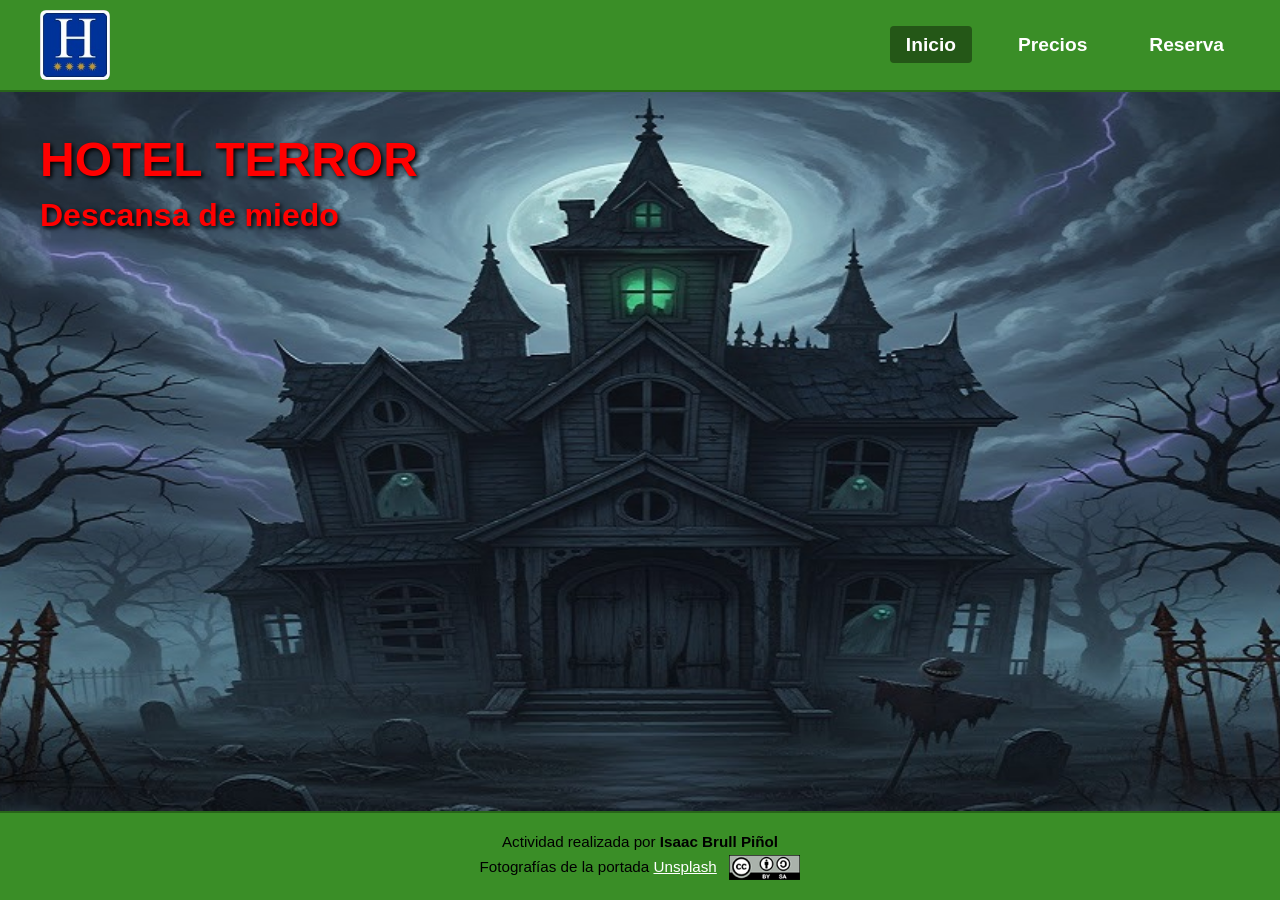
<file: hotelTerror/index.html>
<!DOCTYPE html>
<html lang="es">
<head>
    <meta charset="UTF-8">
    <meta name="viewport" content="width=device-width, initial-scale=1.0">
    <meta name="description" content="Página de inicio del Hotel Terror, un hotel rural ideal para descansar de miedo.">
    <meta name="keywords" content="Hotel Terror, hotel rural, descanso, vacaciones, reservas">
    <meta name="author" content="Nom i Cognoms">
    <title>Hotel Terror - Inicio</title>
    <link rel="stylesheet" href="css/estilos.css">
</head>
<body>

    <header>
        <a href="index.html" class="logo">
            <img src="img/estrelles.jpg" alt="Logo Hotel Terror 4 estrellas">
        </a>
        <nav>
            <ul>
                <li><a href="index.html" class="activo">Inicio</a></li>
                <li><a href="precios.html">Precios</a></li>
                <li><a href="reserva.html">Reserva</a></li>
            </ul>
        </nav>
    </header>

    <main class="hero-section">
        <div class="hero-text">
            <h1>HOTEL TERROR</h1>
            <h2>Descansa de miedo</h2>
        </div>
    </main>

    <footer>
        <p>Actividad realizada por <strong>Isaac Brull Piñol</strong></p>
        <p>
            Fotografías de la portada <a href="https://unsplash.com/" target="_blank" rel="noopener">Unsplash</a>
            <a href="http://creativecommons.org/licenses/by-sa/4.0/" target="_blank" rel="noopener">
                <img src="img/creative-commons.png" alt="Licencia Creative Commons BY-SA 4.0">
            </a>
        </p>
    </footer>

</body>
</html>
</file>
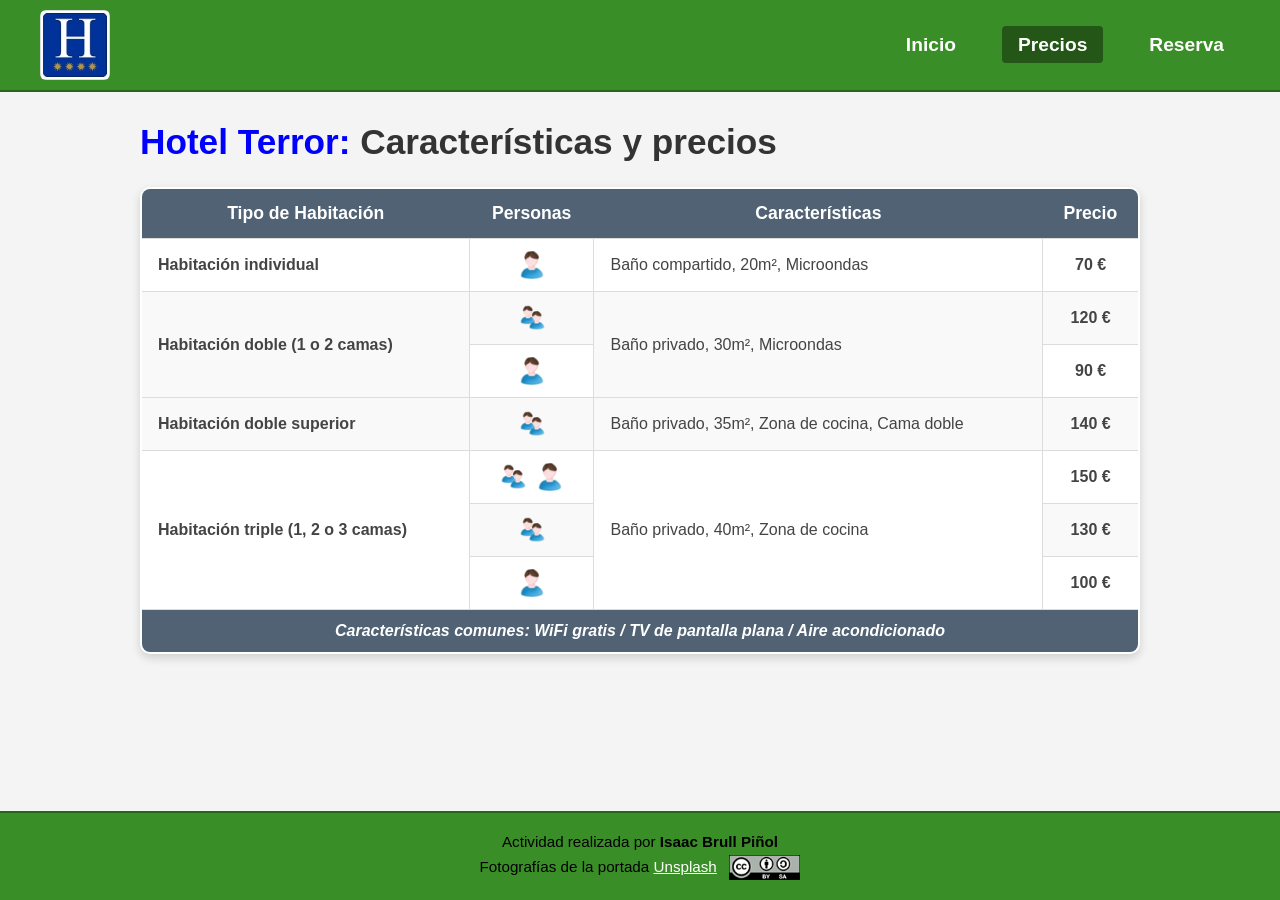
<file: hotelTerror/precios.html>
<!DOCTYPE html>
<html lang="es">
<head>
    <meta charset="UTF-8">
    <meta name="viewport" content="width=device-width, initial-scale=1.0">
    <meta name="description" content="Consulta las características y precios de las habitaciones del Hotel Terror.">
    <meta name="keywords" content="Hotel Terror, precios, habitaciones, tarifas, características">
    <meta name="author" content="Nom i Cognoms">
    <title>Hotel Terror - Características y Precios</title>
    <link rel="stylesheet" href="css/estilos.css">
</head>
<body>

    <header>
        <a href="index.html" class="logo">
            <img src="img/estrelles.jpg" alt="Logo Hotel Terror 4 estrellas">
        </a>
        <nav>
            <ul>
                <li><a href="index.html">Inicio</a></li>
                <li><a href="precios.html" class="activo">Precios</a></li>
                <li><a href="reserva.html">Reserva</a></li>
            </ul>
        </nav>
    </header>

    <main class="content-container">
        <h1 class="page-title"><span class="blue-text">Hotel Terror:</span> Características y precios</h1>

        <table class="tabla-precios">
            <thead>
                <tr>
                    <th>Tipo de Habitación</th>
                    <th>Personas</th>
                    <th>Características</th>
                    <th>Precio</th>
                </tr>
            </thead>
            <tbody>
                <!-- Habitación individual -->
                <tr>
                    <td><strong>Habitación individual</strong></td>
                    <td class="center-icon"><img src="img/individual.png" alt="1 persona"></td>
                    <td>Baño compartido, 20m², Microondas</td>
                    <td class="price-cell">70 €</td>
                </tr>

                <!-- Habitación doble -->
                <tr>
                    <td rowspan="2"><strong>Habitación doble (1 o 2 camas)</strong></td>
                    <td class="center-icon"><img src="img/doble.png" alt="2 personas"></td>
                    <td rowspan="2">Baño privado, 30m², Microondas</td>
                    <td class="price-cell">120 €</td>
                </tr>
                <tr>
                    <td class="center-icon"><img src="img/individual.png" alt="1 persona"></td>
                    <td class="price-cell">90 €</td>
                </tr>

                <!-- Habitación doble superior -->
                <tr>
                    <td><strong>Habitación doble superior</strong></td>
                    <td class="center-icon"><img src="img/doble.png" alt="2 personas"></td>
                    <td>Baño privado, 35m², Zona de cocina, Cama doble</td>
                    <td class="price-cell">140 €</td>
                </tr>

                <!-- Habitación triple -->
                <tr>
                    <td rowspan="3"><strong>Habitación triple (1, 2 o 3 camas)</strong></td>
                    <td class="center-icon">
                        <img src="img/doble.png" alt="2 personas">
                        <img src="img/individual.png" alt="1 persona">
                    </td>
                    <td rowspan="3">Baño privado, 40m², Zona de cocina</td>
                    <td class="price-cell">150 €</td>
                </tr>
                <tr>
                    <td class="center-icon"><img src="img/doble.png" alt="2 personas"></td>
                    <td class="price-cell">130 €</td>
                </tr>
                <tr>
                    <td class="center-icon"><img src="img/individual.png" alt="1 persona"></td>
                    <td class="price-cell">100 €</td>
                </tr>
            </tbody>
            <tfoot>
                <tr>
                    <td colspan="4"><em>Características comunes: WiFi gratis / TV de pantalla plana / Aire acondicionado</em></td>
                </tr>
            </tfoot>
        </table>
    </main>

    <footer>
        <p>Actividad realizada por <strong>Isaac Brull Piñol</strong></p>
        <p>
            Fotografías de la portada <a href="https://unsplash.com/" target="_blank" rel="noopener">Unsplash</a>
            <a href="http://creativecommons.org/licenses/by-sa/4.0/" target="_blank" rel="noopener">
                <img src="img/creative-commons.png" alt="Licencia Creative Commons BY-SA 4.0">
            </a>
        </p>
    </footer>

</body>
</html>
</file>
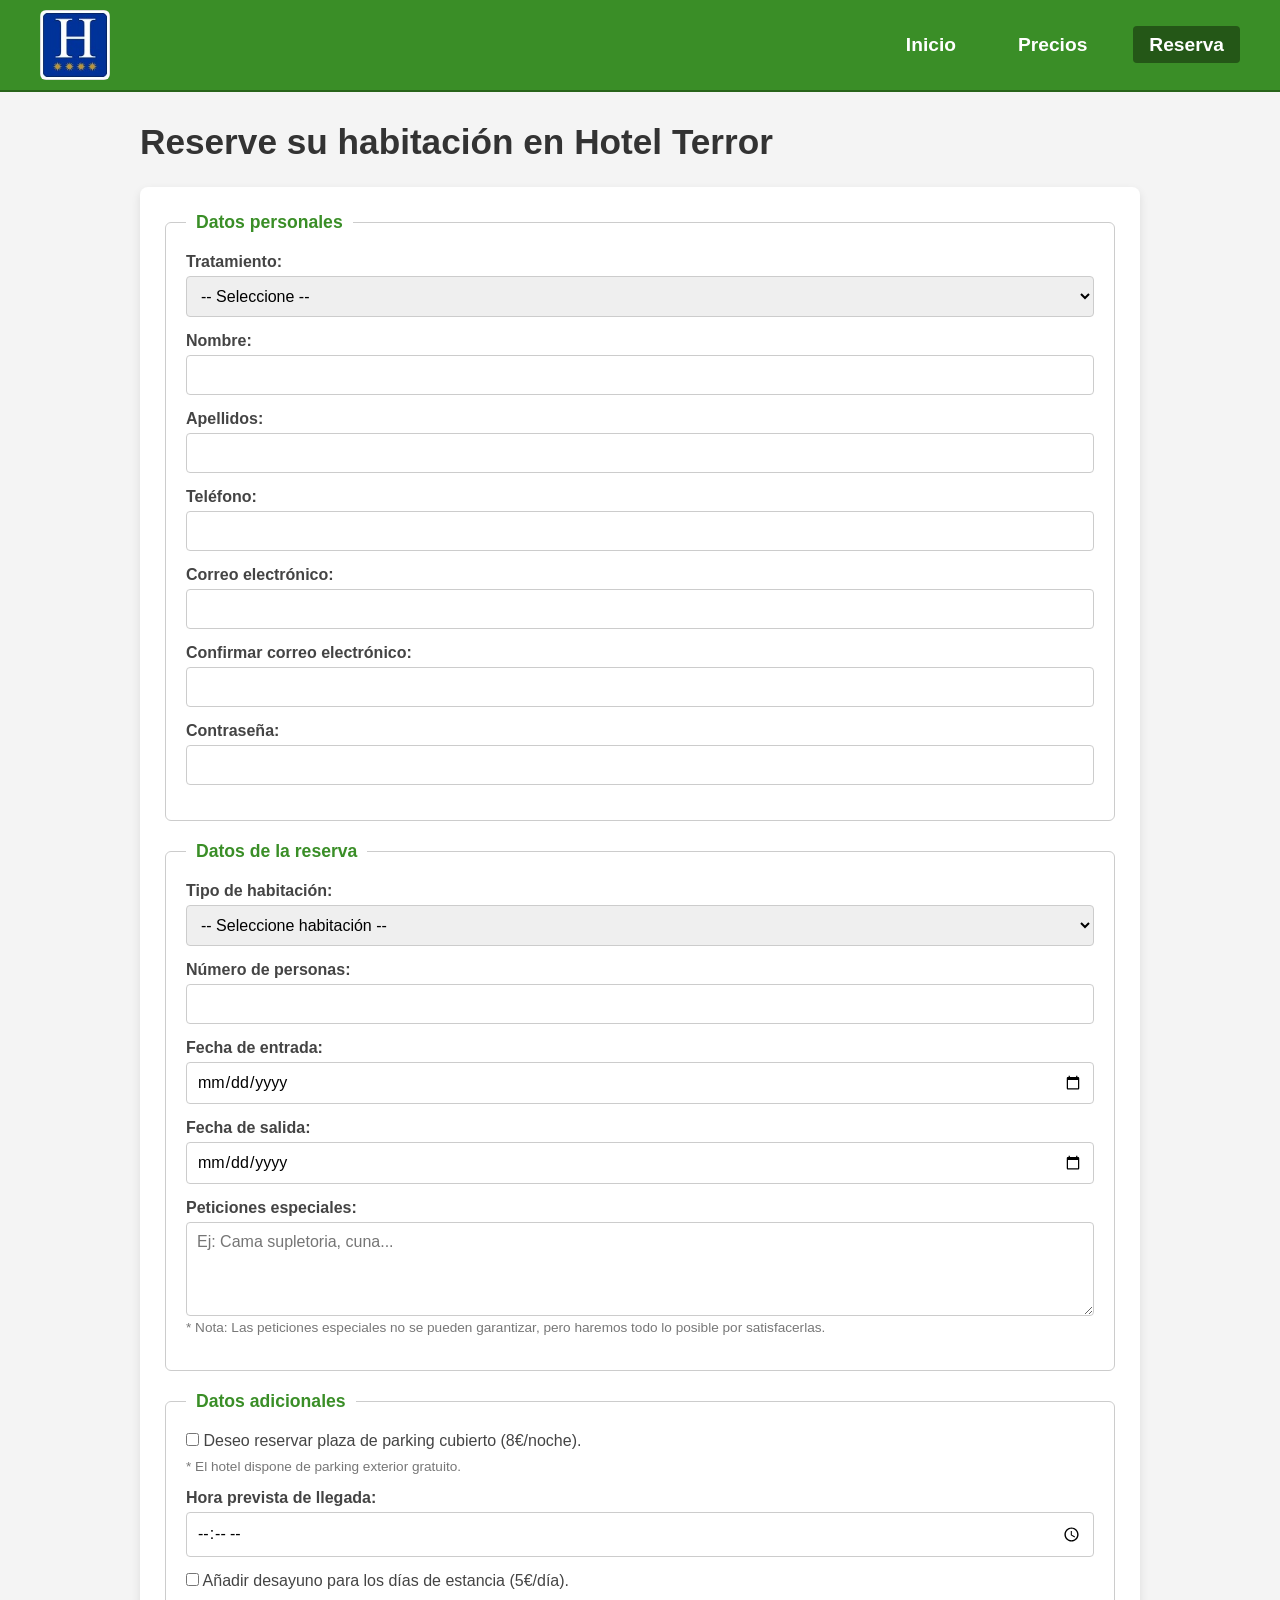
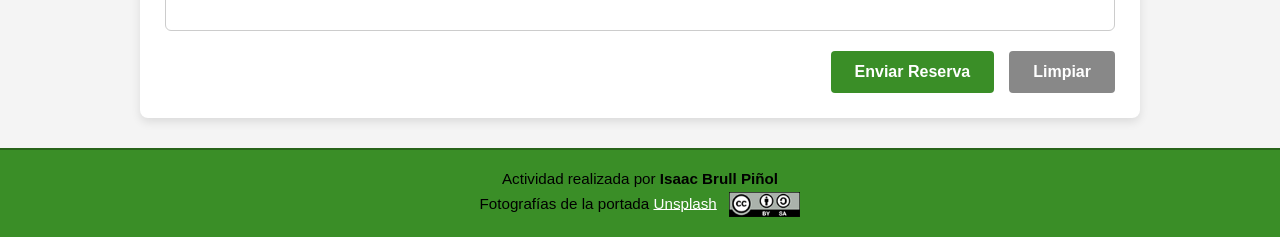
<file: hotelTerror/reserva.html>
<!DOCTYPE html>
<html lang="es">
<head>
    <meta charset="UTF-8">
    <meta name="viewport" content="width=device-width, initial-scale=1.0">
    <meta name="description" content="Formulario de reserva de habitaciones para el Hotel Terror.">
    <meta name="keywords" content="Hotel Terror, reserva, formulario, estancia, habitaciones">
    <meta name="author" content="Nom i Cognoms">
    <title>Hotel Terror - Reserva</title>
    <link rel="stylesheet" href="css/estilos.css">
</head>
<body>

    <header>
        <a href="index.html" class="logo">
            <img src="img/estrelles.jpg" alt="Logo Hotel Terror 4 estrellas">
        </a>
        <nav>
            <ul>
                <li><a href="index.html">Inicio</a></li>
                <li><a href="precios.html">Precios</a></li>
                <li><a href="reserva.html" class="activo">Reserva</a></li>
            </ul>
        </nav>
    </header>

    <main class="content-container">
        <h1 class="page-title">Reserve su habitación en Hotel Terror</h1>

        <form action="#" method="post" class="form-reserva">
            
            <!-- Grupo 1: Dades personals -->
            <fieldset>
                <legend>Datos personales</legend>

                <div class="form-group">
                    <label for="tratamiento">Tratamiento:</label>
                    <select id="tratamiento" name="tratamiento" required>
                        <option value="">-- Seleccione --</option>
                        <option value="Sr">Sr</option>
                        <option value="Sra">Sra</option>
                        <option value="Srta">Srta</option>
                    </select>
                </div>

                <div class="form-group">
                    <label for="nombre">Nombre:</label>
                    <input type="text" id="nombre" name="nombre" required>
                </div>

                <div class="form-group">
                    <label for="apellidos">Apellidos:</label>
                    <input type="text" id="apellidos" name="apellidos" required>
                </div>

                <div class="form-group">
                    <label for="telefono">Teléfono:</label>
                    <input type="tel" id="telefono" name="telefono" required>
                </div>

                <div class="form-group">
                    <label for="email">Correo electrónico:</label>
                    <input type="email" id="email" name="email" required>
                </div>

                <div class="form-group">
                    <label for="email_confirm">Confirmar correo electrónico:</label>
                    <input type="email" id="email_confirm" name="email_confirm" required>
                </div>

                <div class="form-group">
                    <label for="password">Contraseña:</label>
                    <input type="password" id="password" name="password" required>
                </div>
            </fieldset>

            <!-- Grupo 2: Dades de la reserva -->
            <fieldset>
                <legend>Datos de la reserva</legend>

                <div class="form-group">
                    <label for="tipo_habitacion">Tipo de habitación:</label>
                    <select id="tipo_habitacion" name="tipo_habitacion" required>
                        <option value="">-- Seleccione habitación --</option>
                        <option value="individual">Habitación individual</option>
                        <option value="doble">Habitación doble</option>
                        <option value="doble_superior">Habitación doble superior</option>
                        <option value="triple">Habitación triple</option>
                    </select>
                </div>

                <div class="form-group">
                    <label for="personas">Número de personas:</label>
                    <input type="number" id="personas" name="personas" min="1" max="10" required>
                </div>

                <div class="form-group">
                    <label for="fecha_entrada">Fecha de entrada:</label>
                    <input type="date" id="fecha_entrada" name="fecha_entrada" required>
                </div>

                <div class="form-group">
                    <label for="fecha_salida">Fecha de salida:</label>
                    <input type="date" id="fecha_salida" name="fecha_salida" required>
                </div>

                <div class="form-group full-width">
                    <label for="peticiones">Peticiones especiales:</label>
                    <textarea id="peticiones" name="peticiones" rows="4" placeholder="Ej: Cama supletoria, cuna..."></textarea>
                    <small class="note">* Nota: Las peticiones especiales no se pueden garantizar, pero haremos todo lo posible por satisfacerlas.</small>
                </div>
            </fieldset>

            <!-- Grupo 3: Dades addicionals -->
            <fieldset>
                <legend>Datos adicionales</legend>

                <div class="form-group checkbox-group">
                    <label>
                        <input type="checkbox" id="parking" name="parking" value="si">
                        Deseo reservar plaza de parking cubierto (8€/noche).
                    </label>
                    <small class="note">* El hotel dispone de parking exterior gratuito.</small>
                </div>

                <div class="form-group">
                    <label for="hora_llegada">Hora prevista de llegada:</label>
                    <input type="time" id="hora_llegada" name="hora_llegada">
                </div>

                <div class="form-group checkbox-group">
                    <label>
                        <input type="checkbox" id="desayuno" name="desayuno" value="si">
                        Añadir desayuno para los días de estancia (5€/día).
                    </label>
                </div>
            </fieldset>

            <div class="form-actions">
                <button type="submit" class="btn-submit">Enviar Reserva</button>
                <button type="reset" class="btn-reset">Limpiar</button>
            </div>

        </form>
    </main>

    <footer>
        <p>Actividad realizada por <strong>Isaac Brull Piñol</strong></p>
        <p>
            Fotografías de la portada <a href="https://unsplash.com/" target="_blank" rel="noopener">Unsplash</a>
            <a href="http://creativecommons.org/licenses/by-sa/4.0/" target="_blank" rel="noopener">
                <img src="img/creative-commons.png" alt="Licencia Creative Commons BY-SA 4.0">
            </a>
        </p>
    </footer>

</body>
</html>
</file>
<file: hotelTerror/css/estilos.css>
/* Reset bàsic */
* {
    margin: 0;
    padding: 0;
    box-sizing: border-box;
    font-family: Arial, Helvetica, sans-serif;
}

body {
    background-color: #f4f4f4;
    color: #333;
    display: flex;
    flex-direction: column;
    min-height: 100vh;
}

/* Encapçalament (Header) */
header {
    background-color: #3a8e27;
    display: flex;
    justify-content: space-between;
    align-items: center;
    padding: 10px 40px;
    border-bottom: 2px solid #28641a;
}

.logo img {
    height: 70px;
    border-radius: 6px;
    display: block;
}

nav ul {
    list-style: none;
    display: flex;
    gap: 30px;
}

nav a {
    color: #ffffff;
    text-decoration: none;
    font-size: 1.2rem;
    font-weight: bold;
    padding: 8px 16px;
    border-radius: 4px;
    transition: background-color 0.3s ease, color 0.3s ease;
}

/* Efecte visual en passar el ratolí i estat actiu */
nav a:hover,
nav a.activo {
    background-color: #245717;
    color: #ffffff;
}

/* Pàgina d'inici (Hero section) */
.hero-section {
    background: url('../img/casa_encantada.jpg') no-repeat center center/cover;
    flex: 1;
    min-height: 500px;
    display: flex;
    align-items: flex-start;
    padding: 40px;
}

.hero-text h1 {
    color: #ff0000;
    font-size: 3rem;
    text-shadow: 2px 2px 4px #000;
}

.hero-text h2 {
    color: #ff0000;
    font-size: 2rem;
    text-shadow: 2px 2px 4px #000;
    margin-top: 10px;
}

/* Contenidor de contingut general */
.content-container {
    flex: 1;
    width: 90%;
    max-width: 1000px;
    margin: 30px auto;
}

.page-title {
    font-size: 2.2rem;
    margin-bottom: 25px;
    color: #333;
}

.blue-text {
    color: #0000ff;
    font-weight: bold;
}

/* Estils de la Taula (precios.html) */
.tabla-precios {
    width: 100%;
    border-collapse: collapse;
    background-color: #ffffff;
    border-radius: 10px;
    overflow: hidden;
    box-shadow: 0 4px 10px rgba(0,0,0,0.15);
    border: 2px solid #5a6b7c;
}

.tabla-precios th {
    background-color: #506273;
    color: #ffffff;
    padding: 14px;
    font-size: 1.1rem;
    text-align: center;
}

.tabla-precios td {
    padding: 12px 16px;
    border: 1px solid #dcdcdc;
    color: #444;
}

.tabla-precios tbody tr:nth-child(even) {
    background-color: #f9f9f9;
}

.center-icon {
    text-align: center;
}

.center-icon img {
    height: 28px;
    vertical-align: middle;
    margin: 0 2px;
}

.price-cell {
    text-align: center;
    font-weight: bold;
    color: #555;
}

.tabla-precios tfoot td {
    background-color: #506273;
    color: #ffffff;
    text-align: center;
    font-weight: bold;
    padding: 12px;
    border: none;
}

/* Estils del Formulari (reserva.html) */
.form-reserva {
    background-color: #ffffff;
    padding: 25px;
    border-radius: 8px;
    box-shadow: 0 4px 10px rgba(0,0,0,0.1);
}

fieldset {
    border: 1px solid #cccccc;
    border-radius: 6px;
    padding: 20px;
    margin-bottom: 20px;
}

legend {
    font-weight: bold;
    color: #3a8e27;
    padding: 0 10px;
    font-size: 1.1rem;
}

.form-group {
    display: flex;
    flex-direction: column;
    margin-bottom: 15px;
}

.form-group label {
    font-weight: bold;
    margin-bottom: 5px;
    color: #444;
}

.form-group input[type="text"],
.form-group input[type="tel"],
.form-group input[type="email"],
.form-group input[type="password"],
.form-group input[type="number"],
.form-group input[type="date"],
.form-group input[type="time"],
.form-group select,
.form-group textarea {
    padding: 10px;
    border: 1px solid #ccc;
    border-radius: 4px;
    font-size: 1rem;
}

.form-group input:focus,
.form-group select:focus,
.form-group textarea:focus {
    outline: none;
    border-color: #3a8e27;
    box-shadow: 0 0 5px rgba(58, 142, 39, 0.4);
}

.checkbox-group label {
    font-weight: normal;
    cursor: pointer;
}

.note {
    color: #777;
    font-size: 0.85rem;
    margin-top: 4px;
    display: block;
}

.form-actions {
    display: flex;
    gap: 15px;
    justify-content: flex-end;
}

.btn-submit {
    background-color: #3a8e27;
    color: white;
    border: none;
    padding: 12px 24px;
    font-size: 1rem;
    font-weight: bold;
    border-radius: 4px;
    cursor: pointer;
    transition: background-color 0.2s;
}

.btn-submit:hover {
    background-color: #2a681c;
}

.btn-reset {
    background-color: #888888;
    color: white;
    border: none;
    padding: 12px 24px;
    font-size: 1rem;
    font-weight: bold;
    border-radius: 4px;
    cursor: pointer;
    transition: background-color 0.2s;
}

.btn-reset:hover {
    background-color: #666666;
}

/* Peu de pàgina (Footer) */
footer {
    background-color: #3a8e27;
    color: #000000;
    text-align: center;
    padding: 15px;
    margin-top: auto;
    border-top: 2px solid #28641a;
    font-size: 0.95rem;
}

footer p {
    margin: 5px 0;
}

footer a {
    color: #ffffff;
    text-decoration: underline;
}

footer img {
    vertical-align: middle;
    margin-left: 8px;
    height: 25px;
}
</file>
